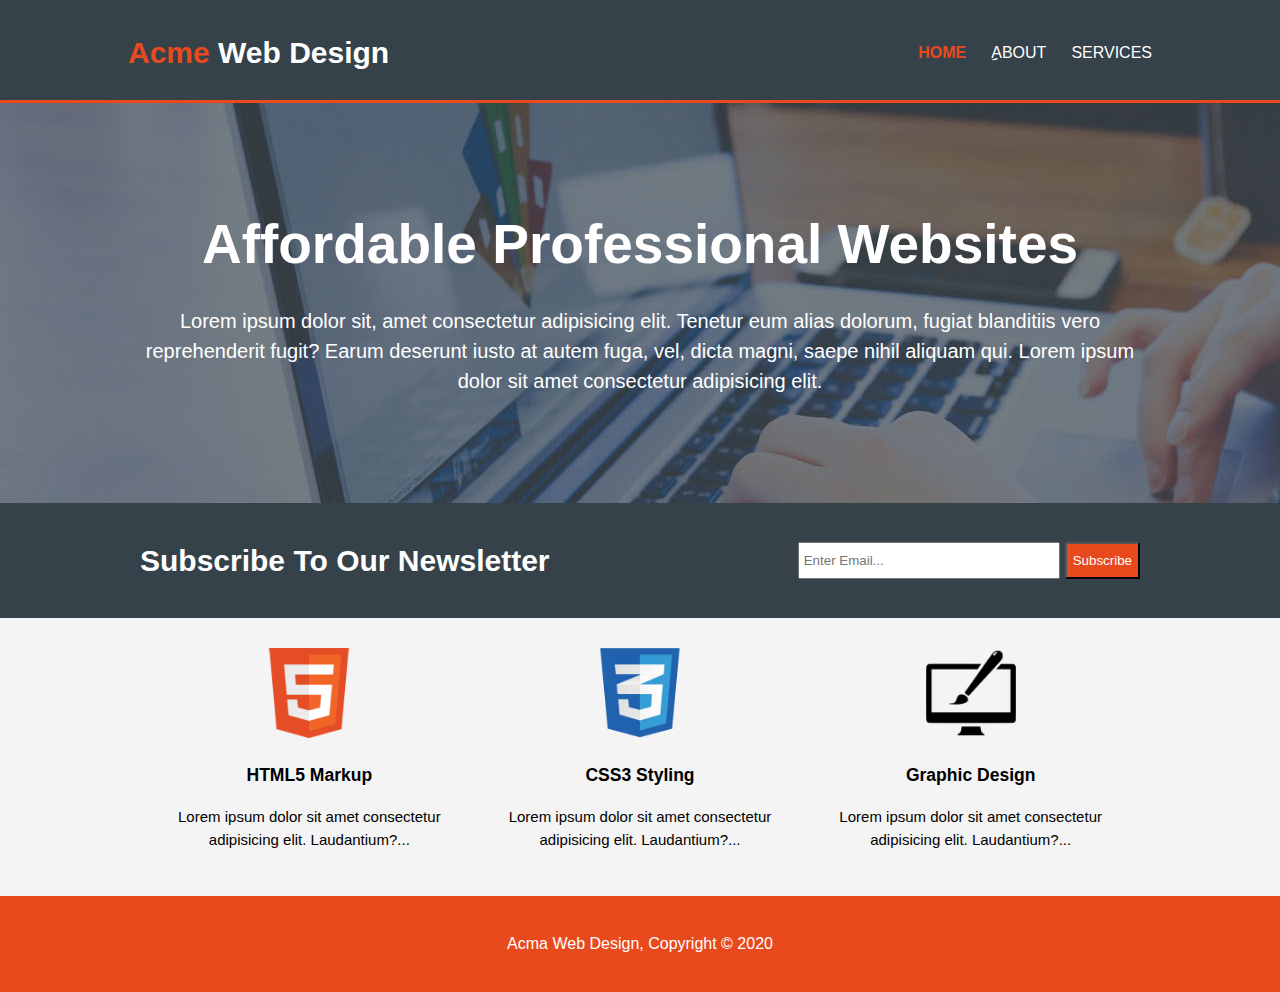
<file: index.html>
<!DOCTYPE html>
<html lang="en">
  <head>
    <meta charset="UTF-8" />
    <meta name="viewport" content="width=device-width, initial-scale=1.0" />
    <meta name="description" content="Affordable and professional web design" />
    <meta
      name="keywords"
      content="web design, affordable web design, professional web design"
    />
    <meta name="author" content="Elsayed Ahmed" />
    <title>Acme Web Design | Welcome</title>
    <link rel="stylesheet" href="./css/style.css" />
  </head>

  <body>
    <header>
      <div class="container flex-header">
        <div id="branding">
          <h1><span class="highlight">Acme</span> Web Design</h1>
        </div>
        <nav>
          <ul>
            <li><a class="active" href="index.html">Home</a></li>
            <li><a href="about.html">ِِAbout</a></li>
            <li><a href="services.html">Services</a></li>
          </ul>
        </nav>
      </div>
    </header>

    <section id="showcases">
      <div class="container">
        <h1>Affordable Professional Websites</h1>
        <p>
          Lorem ipsum dolor sit, amet consectetur adipisicing elit. Tenetur eum
          alias dolorum, fugiat blanditiis vero reprehenderit fugit? Earum
          deserunt iusto at autem fuga, vel, dicta magni, saepe nihil aliquam
          qui. Lorem ipsum dolor sit amet consectetur adipisicing elit.
        </p>
      </div>
    </section>

    <section id="newsletter">
      <div class="container flex-header">
        <h1>Subscribe To Our Newsletter</h1>
        <form>
          <input type="email" placeholder="Enter Email..." />
          <button type="submit" class="btn1">Subscribe</button>
        </form>
      </div>
    </section>

    <section id="boxes">
      <div class="container flex-boxes">
        <div class="box">
          <img src="./images/logo_html.png" alt="html" />
          <h3>HTML5 Markup</h3>
          <p>
            Lorem ipsum dolor sit amet consectetur adipisicing elit.
            Laudantium?...
          </p>
        </div>
        <div class="box">
          <img src="./images/logo_css.png" alt="css" />
          <h3>CSS3 Styling</h3>
          <p>
            Lorem ipsum dolor sit amet consectetur adipisicing elit.
            Laudantium?...
          </p>
        </div>
        <div class="box">
          <img src="./images/logo_brush.png" alt="brush" />
          <h3>Graphic Design</h3>
          <p>
            Lorem ipsum dolor sit amet consectetur adipisicing elit.
            Laudantium?...
          </p>
        </div>
      </div>
    </section>

    <footer>
      <p>Acma Web Design, Copyright &copy; 2020</p>
    </footer>
  </body>
</html>
</file>
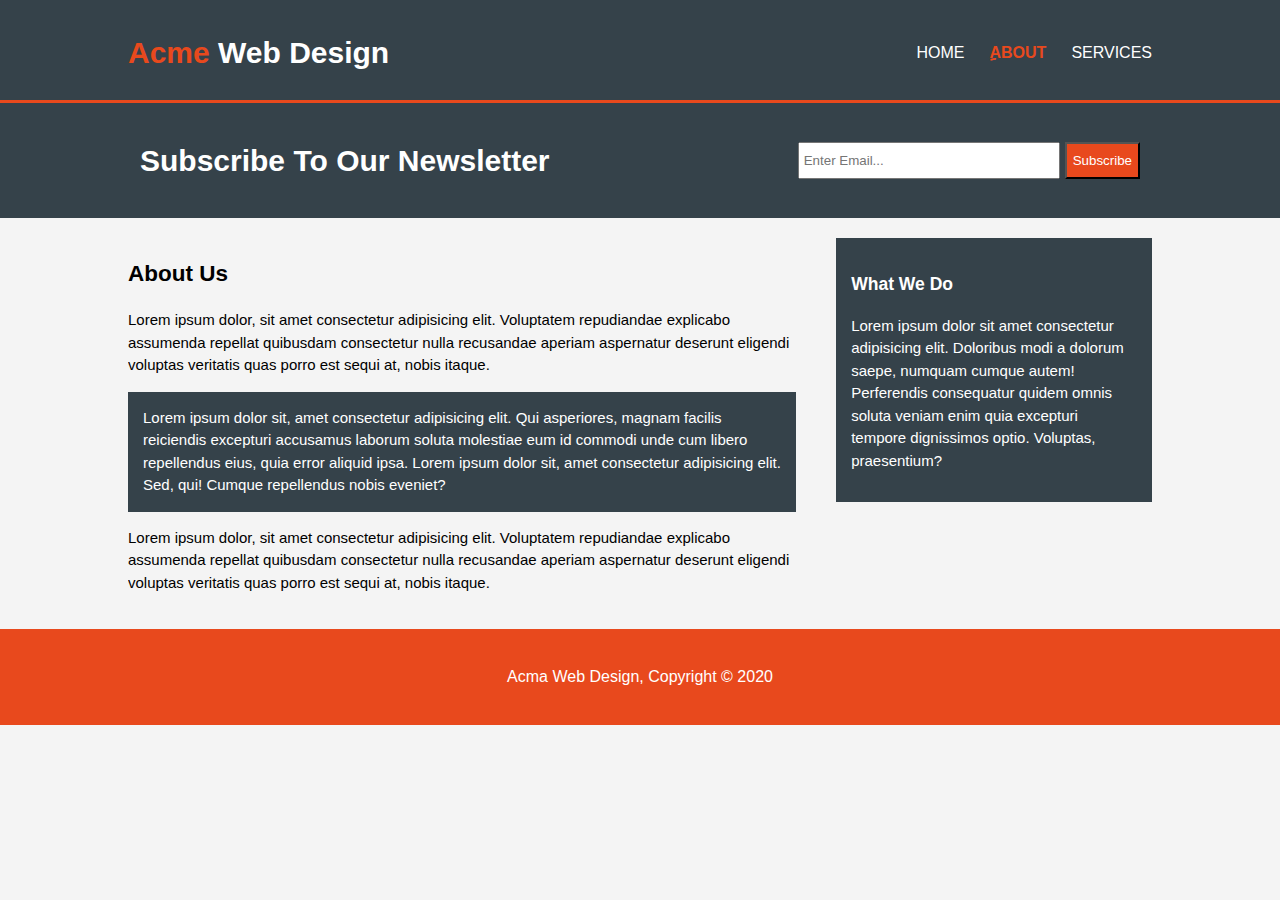
<file: about.html>
<!DOCTYPE html>
<html lang="en">
  <head>
    <meta charset="UTF-8" />
    <meta name="viewport" content="width=device-width, initial-scale=1.0" />
    <meta name="description" content="Affordable and professional web design" />
    <meta
      name="keywords"
      content="web design, affordable web design, professional web design"
    />
    <meta name="author" content="Elsayed Ahmed" />
    <title>Acme Web Design | About</title>
    <link rel="stylesheet" href="./css/style.css" />
  </head>

  <body>
    <header>
      <div class="container flex-header">
        <div id="branding">
          <h1><span class="highlight">Acme</span> Web Design</h1>
        </div>
        <nav>
          <ul>
            <li><a href="index.html">Home</a></li>
            <li><a class="active" href="about.html">ِِAbout</a></li>
            <li><a href="services.html">Services</a></li>
          </ul>
        </nav>
      </div>
    </header>

    <section id="newsletter">
      <div class="container flex-header">
        <h1>Subscribe To Our Newsletter</h1>
        <form>
          <input type="email" placeholder="Enter Email..." />
          <button type="submit" class="btn1">Subscribe</button>
        </form>
      </div>
    </section>

    <main>
      <div class="container flex-main">
        <article id="main-col">
          <h2 class="page-title">about us</h2>
          <p>
            Lorem ipsum dolor, sit amet consectetur adipisicing elit. Voluptatem
            repudiandae explicabo assumenda repellat quibusdam consectetur nulla
            recusandae aperiam aspernatur deserunt eligendi voluptas veritatis
            quas porro est sequi at, nobis itaque.
          </p>
          <p class="dark">
            Lorem ipsum dolor sit, amet consectetur adipisicing elit. Qui
            asperiores, magnam facilis reiciendis excepturi accusamus laborum
            soluta molestiae eum id commodi unde cum libero repellendus eius,
            quia error aliquid ipsa. Lorem ipsum dolor sit, amet consectetur
            adipisicing elit. Sed, qui! Cumque repellendus nobis eveniet?
          </p>
          <p>
            Lorem ipsum dolor, sit amet consectetur adipisicing elit. Voluptatem
            repudiandae explicabo assumenda repellat quibusdam consectetur nulla
            recusandae aperiam aspernatur deserunt eligendi voluptas veritatis
            quas porro est sequi at, nobis itaque.
          </p>
        </article>

        <aside id="sidebar">
          <div class="dark">
            <h3>what we do</h3>
            <p>
              Lorem ipsum dolor sit amet consectetur adipisicing elit. Doloribus
              modi a dolorum saepe, numquam cumque autem! Perferendis
              consequatur quidem omnis soluta veniam enim quia excepturi tempore
              dignissimos optio. Voluptas, praesentium?
            </p>
          </div>
        </aside>
      </div>
    </main>

    <footer>
      <p>Acma Web Design, Copyright &copy; 2020</p>
    </footer>
  </body>
</html>
</file>
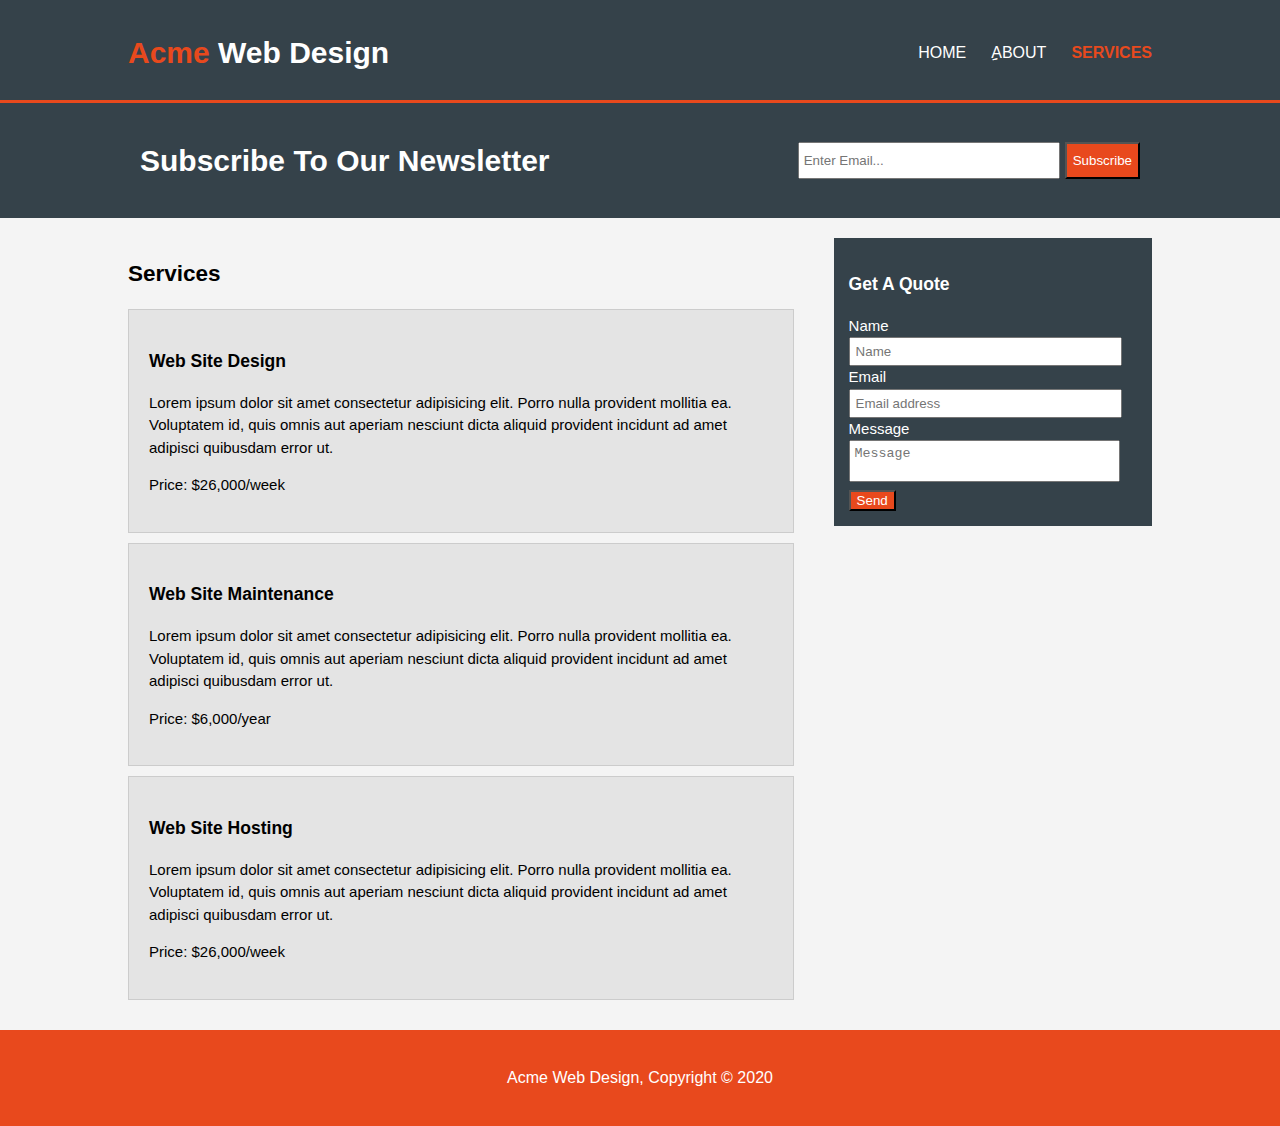
<file: services.html>
<!DOCTYPE html>
<html lang="en">
  <head>
    <meta charset="UTF-8" />
    <meta name="viewport" content="width=device-width, initial-scale=1.0" />
    <meta name="description" content="Affordable and professional web design" />
    <meta
      name="keywords"
      content="web design, affordable web design, professional web design"
    />
    <meta name="author" content="Elsayed Ahmed" />
    <title>Acme Web Design | Services</title>
    <link rel="stylesheet" href="./css/style.css" />
  </head>

  <body>
    <header>
      <div class="container flex-header">
        <div id="branding">
          <h1><span class="highlight">Acme</span> Web Design</h1>
        </div>
        <nav>
          <ul>
            <li><a href="index.html">Home</a></li>
            <li><a href="about.html">ِِAbout</a></li>
            <li><a class="active" href="services.html">Services</a></li>
          </ul>
        </nav>
      </div>
    </header>

    <section id="newsletter">
      <div class="container flex-header">
        <h1>Subscribe To Our Newsletter</h1>
        <form>
          <input type="email" placeholder="Enter Email..." />
          <button type="submit" class="btn1">Subscribe</button>
        </form>
      </div>
    </section>

    <main>
      <div class="container flex-main">
        <article id="main-col">
          <h2 class="page-title">services</h2>
          <ul id="services">
            <li>
              <h3>Web Site Design</h3>
              <p>
                Lorem ipsum dolor sit amet consectetur adipisicing elit. Porro
                nulla provident mollitia ea. Voluptatem id, quis omnis aut
                aperiam nesciunt dicta aliquid provident incidunt ad amet
                adipisci quibusdam error ut.
              </p>
              <p>Price: $26,000/week</p>
            </li>
            <li>
              <h3>Web Site Maintenance</h3>
              <p>
                Lorem ipsum dolor sit amet consectetur adipisicing elit. Porro
                nulla provident mollitia ea. Voluptatem id, quis omnis aut
                aperiam nesciunt dicta aliquid provident incidunt ad amet
                adipisci quibusdam error ut.
              </p>
              <p>Price: $6,000/year</p>
            </li>
            <li>
              <h3>Web Site Hosting</h3>
              <p>
                Lorem ipsum dolor sit amet consectetur adipisicing elit. Porro
                nulla provident mollitia ea. Voluptatem id, quis omnis aut
                aperiam nesciunt dicta aliquid provident incidunt ad amet
                adipisci quibusdam error ut.
              </p>
              <p>Price: $26,000/week</p>
            </li>
          </ul>
        </article>

        <aside id="sidebar">
          <div class="dark">
            <h3>Get A Quote</h3>
            <form class="quote">
              <div>
                <label>Name</label><br />
                <input type="text" placeholder="Name" />
              </div>
              <div>
                <label>Email</label><br />
                <input type="text" placeholder="Email address" />
              </div>
              <div>
                <label>Message</label><br />
                <textarea placeholder="Message"></textarea>
              </div>
              <button type="submit" class="btn1">Send</button>
            </form>
          </div>
        </aside>
      </div>
    </main>

    <footer>
      <p>Acme Web Design, Copyright &copy; 2020</p>
    </footer>
  </body>
</html>
</file>
<file: css/style.css>
body {
  font: 15px/1.5 Arial, Helvetica, sans-serif;
  padding: 0;
  margin: 0;
  background-color: #f4f4f4;
}

/* Global */
.container {
  width: 80%;
  margin: auto;
  overflow: hidden;
}

.flex-header {
  display: flex;
  justify-content: space-between;
  align-items: center;
}

.flex-boxes {
  display: flex;
}

.flex-main {
  display: flex;
  gap: 40px;
}
.dark {
  background-color: #35424a;
  color: #fff;
  padding: 15px;
}

ul {
  list-style: none;
  padding: 0;
  margin: 0;
}

.btn1 {
  background-color: #e8491d;
  color: #fff;
  cursor: pointer;
}

/* Header */

header {
  background-color: #35424a;
  color: #fff;
  padding-top: 30px;
  min-height: 70px;
  border-bottom: 3px solid #e8491d;
}

header h1 {
  margin: 0;
}

header ul {
  margin: 0;
  padding: 0;
  list-style: none;
  display: flex;
  gap: 25px;
}

header a {
  display: block;
  color: #fff;
  text-decoration: none;
  text-transform: uppercase;
  font-size: 16px;
}

header .highlight,
header .active {
  color: #e8491d;
  font-weight: bold;
}

header a:hover {
  color: #ccc;
  font-weight: bold;
}

/* Showcases */

#showcases {
  min-height: 400px;
  background: url("../images/showcase.jpg") no-repeat 0 center;
  color: #fff;
  text-align: center;
}

#showcases h1 {
  font-size: 55px;
  text-transform: capitalize;
  margin: 100px 0 10px 0;
}
#showcases p {
  font-size: 20px;
}

/* newsletter */

#newsletter {
  padding: 15px;
  background: #35424a;
  color: #fff;
}

#newsletter form {
  display: flex;
  gap: 5px;
}

#newsletter input[type="email"] {
  padding: 4px;
  height: 25px;
  width: 250px;
}

/* boxes */
#boxes {
  padding: 20px;
}
#boxes .box {
  padding: 10px;
  text-align: center;
}

#boxes .box img {
  width: 90px;
  height: auto;
}

/* about-page */
main {
  padding: 20px 0;
}

#main-col {
  min-width: 65%;
}
#sidebar {
  width: 100%;
}
#main-col .page-title {
  text-transform: capitalize;
}

#sidebar h3 {
  text-transform: capitalize;
}

/* services-page */
ul#services li {
  background: #e4e4e4;
  border: 1px solid #ccc;
  padding: 20px;
  margin-bottom: 10px;
}

aside#sidebar .quote input,
aside#sidebar .quote textarea {
  width: 90%;
  padding: 5px;
  resize: none;
}

/* footer */
footer {
  padding: 20px;
  background-color: #e8491d;
  color: #fff;
  text-align: center;
  font-size: 16px;
}

@media (max-width: 768px) {
  .flex-header {
    flex-direction: column;
  }
  header a {
    padding: 20px;
  }
  .flex-boxes {
    flex-direction: column;
  }

  .flex-main {
    flex-direction: column;
    text-align: center;
  }

  #newsletter form {
    flex-direction: column;
    width: 100%;
  }
  #newsletter form input[type="email"] {
    width: 100%;
  }
  .btn1 {
    width: 100%;
    padding: 10px;
  }
}

@media (max-width: 375px) {
  header ul {
    gap: 0px;
  }
}

@media (max-width: 320px) {
  header a {
    padding: 20px 10px;
  }
}
</file>
